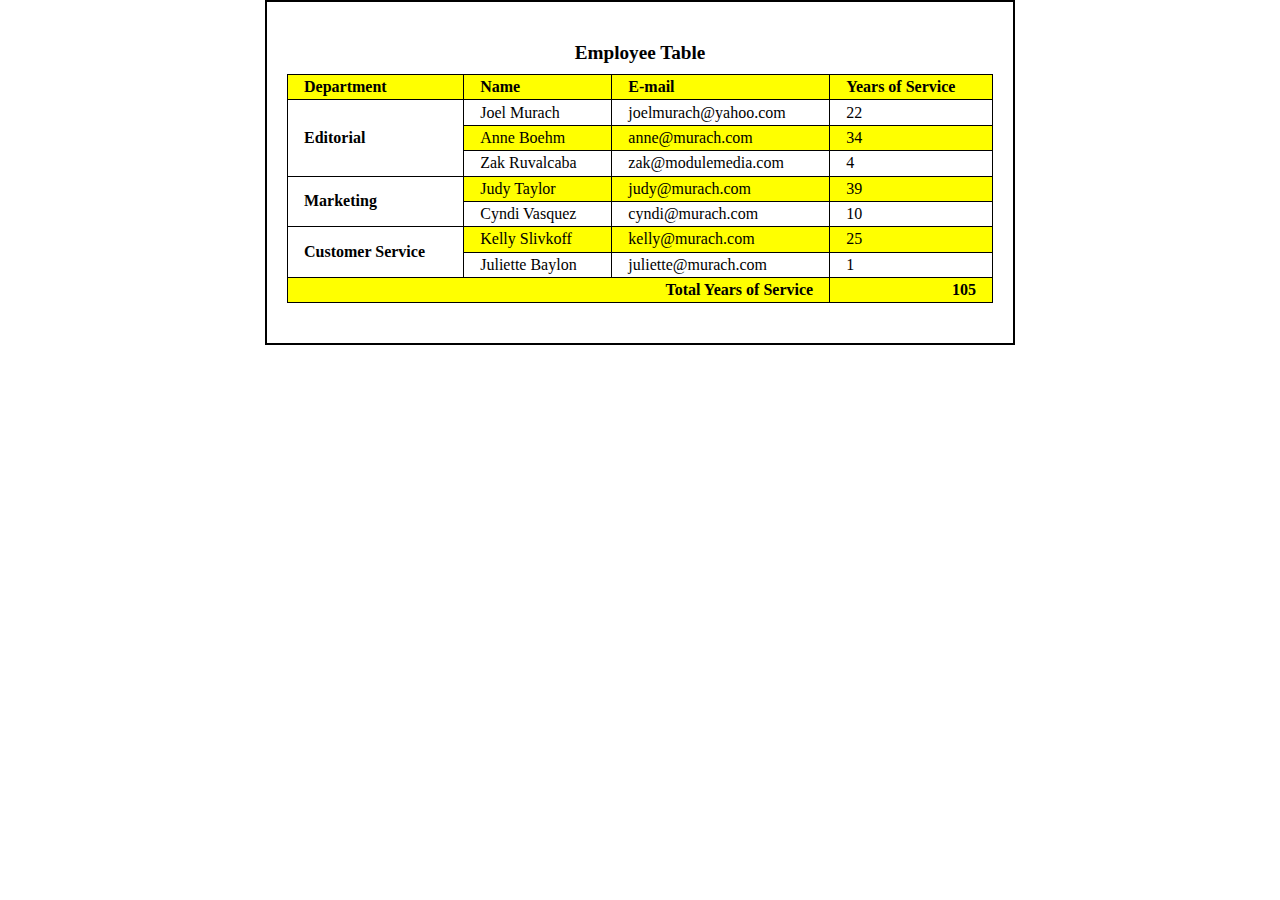
<file: keles_batu.html>
<!DOCTYPE html>

<html lang="en">
	<head>
		<title>Employee table</title>
		<meta name="description" content="CENG311 Activity">
		<meta charset="UTF-8">
		<link rel="stylesheet" type="text/css" href="keles_batu.css">
	
		<body>
			<div style="border: 2px solid black; padding: 20px;">	<table>
				<caption>Employee Table</caption>
				<thead>
					<tr>
						<th>Department</th>
						<th>Name</th>
						<th>E-mail</th>
						<th>Years of Service</th>
					</tr>
				</thead>
				<tbody>
					<tr>
						<td rowspan="3" style="font-weight: bold;">Editorial</td> 
						<td>Joel Murach</td>
						<td>joelmurach@yahoo.com</td>
						<td>22</td>
					</tr>
					<tr>
						
						<td>Anne Boehm</td>
						<td>anne@murach.com</td>
						<td>34</td>
					</tr>
					<tr>
	
						<td>Zak Ruvalcaba</td>
						<td>zak@modulemedia.com</td>
						<td>4</td>
					</tr>
					<tr>
						<td rowspan="2" style="background: white; font-weight: bold;">Marketing</td> 
						<td>Judy Taylor</td>
						<td>judy@murach.com</td>
						<td>39</td>
					</tr>
					<tr>
					
						<td>Cyndi Vasquez</td>
						<td>cyndi@murach.com</td>
						<td>10</td>
					</tr>
					<tr>
						<td rowspan="2" style="background: white; font-weight: bold;">Customer Service</td> 
						<td>Kelly Slivkoff</td>
						<td>kelly@murach.com</td>
						<td>25</td>
					</tr>
					<tr>
						
						<td>Juliette Baylon</td>
						<td>juliette@murach.com</td>
						<td>1</td>
					</tr>
					<tr>
						<td colspan="3"style="background: yellow;">Total Years of Service</td>
						<td style="background: yellow;">105</td>
					</tr>
				</tbody>
			</table></div>
		
		</body>
</html>
</file>
<file: keles_batu.css>
/*CENG311 Activity 2 css file*/

/*styling for the table goes here*/
body 
{
	width: 750px;
	margin: 0 auto;
}

table {
    border-collapse: collapse;
    border: 1px solid black;
    width: 100%;
    margin: 20px 0;
}
caption {
    margin-bottom: 10px;
    font-weight: bold;
    font-size: 1.2em;
}
thead 
{
	background-color: yellow;
}

th, td {
    border: 1px solid black;
    padding: .2em 1em;
    text-align: left;
    vertical-align: middle;
}


tbody tr:nth-child(even) {
    background-color: yellow;
}

tbody tr:last-child {
    background-color: lightgray;
    font-weight: bold;
}

tbody tr:last-child td {
    text-align: right;
}
</file>
